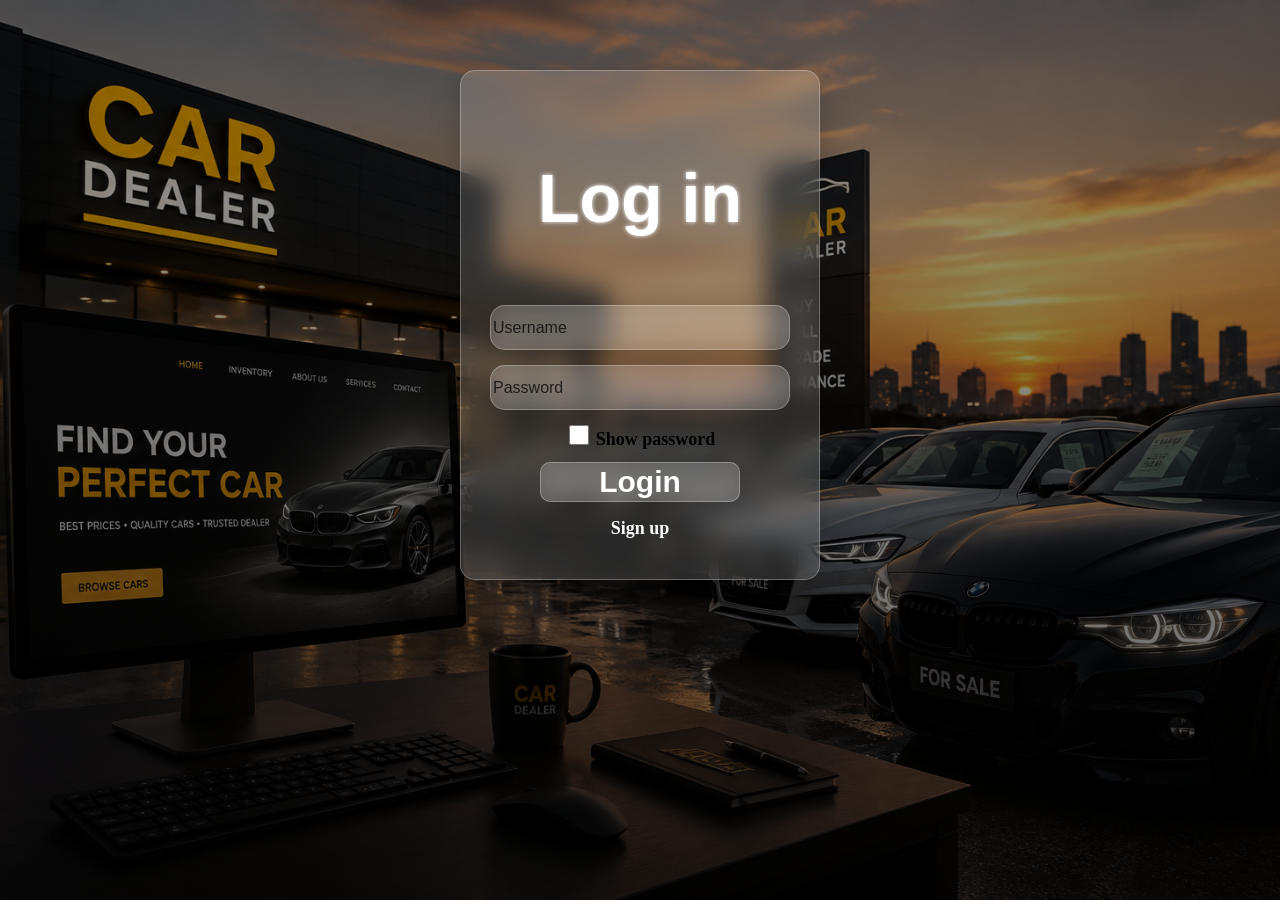
<file: index.html>
<!DOCTYPE html>
<html lang="en">
<head>
    <meta charset="UTF-8">
    <meta name="viewport" content="width=device-width, initial-scale=1.0">
    <title>Car price prediction</title>
    <link rel="stylesheet" href="style.css">
</head>
<body>
    <nav>
        <div>
        <a href="login/index.html" id="logoutLink" aria-label="Log out">        
            <img src="https://safe-apricot-hd2vh9htch.edgeone.app/Untitled%20design.png" width="30" height="30" alt="Log out">  
        </a> 
        <a href="settings/index.html" class="settings" aria-label="Settings">Settings</a>
        </div>    
    </nav>
    <div class="main">
        <div class="mainI">
            <form id="pridiction">
                
                <h1>Form</h1>
                <input type="text" id="manufacturer" class="textI" list="Manufacturer" placeholder="Manufacturer" >
                    <datalist id="Manufacturer">
                        <option>ACURA</option>
                        <option>ALFA ROMEO</option>
                        <option>AUDI</option>
                        <option>BMW</option>
                        <option>CHEVROLET</option>
                        <option>CHRYSLER</option>
                        <option>CITROEN</option>
                        <option>DAEWOO</option>
                        <option>DODGE</option>
                        <option>FIAT</option>
                        <option>FORD</option>
                        <option>GAZ</option>
                        <option>GMC</option>
                        <option>HONDA</option>
                        <option>HYUNDAI</option>
                        <option>INFINITI</option>
                        <option>ISUZU</option>
                        <option>JAGUAR</option>
                        <option>JEEP</option>
                        <option>KIA</option>
                        <option>LAND ROVER</option>
                        <option>LEXUS</option>
                        <option>LINCOLN</option>
                        <option>MAZDA</option>
                        <option>MERCEDES-BENZ</option>
                        <option>MINI</option>
                        <option>MITSUBISHI</option>
                        <option>NISSAN</option>
                        <option>OPEL</option>
                        <option>PORSCHE</option>
                        <option>RENAULT</option>
                        <option>SSANGYONG</option>
                        <option>SUBARU</option>
                        <option>SUZUKI</option>
                        <option>TOYOTA</option>
                        <option>VAZ</option>
                        <option>VOLKSWAGEN</option>
                    </datalist>

                <input type="number" id="year" class="year" name="year" min="1900" max="2026" step="1" placeholder="YYYY" />
                <input type="text" id="model" class="textI" placeholder="Model" >
                <input type="number" id="engineVolume" name="Engine volume" step="1" min="0.2" max="6.7" placeholder="Engine volume" >
                <input type="text" id="mileage" class="mileageI" placeholder="Mileage" >
                <input type="number" id="cylinders" step="1" max="16.0" min="1.0"  placeholder="Cylinders" >
                <input type="text" id="color" list="color" placeholder="Color" >
                    <datalist id="color">
                        <option>Beige</option>
                        <option>Black</option>
                        <option>Blue</option>
                        <option>Brown</option>
                        <option>Carnelian red</option>
                        <option>Golden</option>
                        <option>Green</option>
                        <option>Grey</option>
                        <option>Orange</option>
                        <option>Purple</option>
                        <option>Red</option>
                        <option>Silver</option>
                        <option>Sky blue</option>
                        <option>White</option>
                        <option>Yellow</option>
                    </datalist>
                    <input type="number" id="levy" placeholder="Levy">
                <input type="number" id="airbags" step="1" min="0" max="16" placeholder="Airbags" >
                <input type="text" id="fuelType" list="Fuel-type" placeholder="Fuel type">
                    <datalist id="Fuel-type">
                        <option>CNG</option>
                        <option>Diesel</option>
                        <option>Hybrid</option>
                        <option>LPG</option>
                        <option>Petrol</option>
                        <option>Plug-in Hybrid</option>
                    </datalist>
                <input type="text" id="category" list="Category" placeholder="Category" >
                    <datalist id="Category">
                        <option>Cabriolet</option>
                        <option>Coupe</option>
                        <option>Goods wagon</option>
                        <option>Hatchback</option>
                        <option>Jeep</option>
                        <option>Limousine</option>
                        <option>Microbus</option>
                        <option>Minivan</option>
                        <option>Pickup</option>
                        <option>Sedan</option>
                        <option>Universal</option>
                    </datalist>
                <input type="text" id="gearBoxType" list="Gear box" placeholder="Gear box type" >
                    <datalist id="Gear box">
                        <option>Automatic</option>
                        <option>Manual</option>
                        <option>Tiptronic</option>
                        <option>Variator</option>
                    </datalist>
                <select id="leatherInterior" name="Leather interior" class="select">
                    <option>Leather intrior</option>
                    <option>Yes</option>
                    <option>No</option>
                </select>
                <select id="driveWheels" name="Drive wheels" class="select">
                    <option>Drive wheels</option>
                    <option>4X4</option>
                    <option>Front</option>
                    <option>Rear</option>
                </select>
                <select id="doors" name="Doors" class="textI">
                    <option>Doors</option>
                    <option>02-Mar</option>
                    <option>04-Mar</option>
                </select>
                  
                

                <select id="wheel" name="Wheel" class="textI">
                    <option>Wheel</option>
                    <option>Left</option>
                    <option>Right</option>
                </select>
              <button class="fill">Fill</button>
                <input type="button" class="submit" value="predict">
            </form>
        </div>
        <div class="dashboard">
            

            <h2>History :</h2>
            <div class="history"></div>
            <div class="price-l">
                <label class="pl">Price :</label>
                <output class="price" form="#pridiction">00.0</output>
            </div>
            <div class="download">  
                <a href="" class="df">Download as PDF</a>
                <a class="df" href="">Download as Excel file</a>
            </div>
        </div>
    </div>
<script src="script.js"></script>
</body>
</html>
</file>
<file: style.css>
* {
  box-sizing: border-box;
  margin: 0;
  padding: 0;
}

html {
  font-size: 16px;
}

body {
  background: linear-gradient(rgba(0, 0, 0, 0.38), rgba(0, 0, 0, 0.58)), url('img/ChatGPT Image Aug 28, 2026, 04_51_46 PM.png') center / cover no-repeat fixed;
  background-attachment: fixed;
  min-height: 100vh;
  font-family: system-ui, -apple-system, sans-serif;
  text-align: center;
}

nav {
  background-color: black;
  width: 100%;
  height: 40px;
  position: sticky;
  top: 0;
  z-index: 100;
}

nav > div {
  width: 100%;
  height: 100%;
  display: flex;
  align-items: center;
  padding: 0 15px;
}

.settings {
  color: white;
  text-decoration: none;
  font-size: clamp(0.9rem, 2vw, 1.25rem);
  font-weight: bold;
  border-radius: 8px;
  transition: all 0.15s ease;
  margin-left: auto;
  margin-right: 5px;
}

.main {
  display: flex;
  flex-wrap: wrap;
  gap: 20px;
  padding: 20px;
  max-width: 1500px;
  margin: 0 auto;
  text-align: center;
}

.mainI, .dashboard {
  flex: 1 1 300px;
  min-width: 260px;
  max-width: 650px;
  height: fit-content;
  border-radius: 20px;
  text-align: center;
  padding: 15px;
  background: rgba(255, 255, 255, 0.15); 
  backdrop-filter: blur(12px);
  -webkit-backdrop-filter: blur(12px); 
  border: 1px solid rgba(255, 255, 255, 0.25); 
  box-shadow: 0 8px 32px 0 rgba(0, 0, 0, 0.2); 
}

h1 {
  margin: 20px auto;
  color: rgb(0, 0, 0);
  text-shadow: 0 0 4px rgb(255, 255, 255);
  font-size: clamp(1.5rem, 4vw, 2.5rem);
}

h2 {
  margin-bottom: 10px;
  margin-left: 15px;
  text-align: left;
  color: rgb(0, 0, 0);
  text-shadow: 0 0 3px rgb(255, 255, 255);
  font-size: clamp(1rem, 3vw, 1.75rem);
}

input, select {
  height: 40px;
  border-radius: 10px;
  border: none;
  margin-top: 12px;
  margin-left: 5px;
  padding: 0 10px;
  box-shadow: 0 0 8px rgb(225, 0, 255);
  background: white;
  color: black;
  font-size: 1rem;
  transition: all 0.15s ease;
}

input::placeholder {
  color: rgb(0, 0, 0);
  font-weight: bold;
}

select::placeholder {
  color: rgb(0, 0, 0);
  font-weight: bold;
}

input {
  width: min(270px, 100%);
  max-width: 100%;
}

select {
  width: min(275px, 100%);
  max-width: 100%;
  height: 45px;
}

input:hover, input:focus,
select:hover, select:focus {
  box-shadow: 0 0 8px rgb(255, 255, 255);
  background-color: rgb(0, 0, 0);
  color: rgb(255, 255, 255);
  outline: none;
}

input:active {
  box-shadow: 0 0 8px rgb(255, 255, 255);
  background-color: rgb(0, 0, 0);
  color: rgb(255, 255, 255);
}

.year {
  width: min(75px, 100%);
}

.textI {
  width: min(225px, 100%);
}

.fill {
  background-color: rgb(49, 49, 49);
  color: white;
  border: none;
  border-radius: 10px;
  width: 75px;
  height: 45px;
  box-shadow: 0 0 8px rgb(85, 85, 85);
  cursor: pointer;
  transition: all 0.15s ease;
}

.fill:hover {
  background-color: rgb(255, 255, 255);
  color: rgb(0, 0, 0);
}

.submit {
  background-color: black;
  color: white;
  font-size: clamp(1rem, 2vw, 1.5rem);
  border-radius: 25px;
  font-weight: bold;
  height: 48px;
  width: min(200px, 90%);
  margin: 50px auto;
  border: none;
  box-shadow: 0 0 8px rgb(252, 252, 252);
  cursor: pointer;
  transition: all 0.15s ease;
  display: block;
}

.submit:hover {
  background-color: rgb(255, 255, 255);
  color: rgb(0, 0, 0);
}

.history {
  display: flex;
  flex-wrap: wrap;
  gap: 12px;
  max-width: 100%;
  padding: 10px;
}

.history-card {
  flex: 0 0 min(170px, calc(50% - 6px));
  background-color: rgba(46, 46, 46, 0.363);
  border-radius: 25px;
  box-shadow: 0 0 8px rgb(255, 255, 255);
  padding: 10px;
  margin: 5px;
}

.hc {
  font-size: clamp(0.9rem, 1.5vw, 1.25rem);
  font-weight: bold;
  margin-bottom: 20px;
  text-align: left;
  text-shadow: 0 0 4px rgb(255, 255, 255);
  color: rgb(0, 0, 0);
}

.imgcard {
  width: 100%;
  max-width: 170px;
}

.btn-card {
  background-color: rgb(0, 0, 0);
  color: white;
  width: 70px;
  height: 35px;
  border: none;
  border-radius: 8px;
  margin: 10px 0;
  box-shadow: 0 0 8px rgb(255, 255, 255);
  cursor: pointer;
  transition: all 0.15s ease;
}

.btn-card:hover {
  background-color: rgb(255, 255, 255);
  color: rgb(0, 0, 0);
  
}

.price-l {
  text-align: left;
  margin: 15px;
  display: flex;
  flex-direction: column;
  align-items: flex-start;
  gap: 10px;
}

.pl {
  font-size: clamp(1rem, 2vw, 1.75rem);
  font-weight: bold;
  margin-left: 20px;
  margin-bottom: 0;
  text-shadow: 0 0 4px rgb(255, 255, 255);
}

.price {
  background-color: white;
  width: min(700px, 90%);
  height: 40px;
  font-size: 14px;
  color: #000;
  font-weight: bold;
  text-align: center;
  border-radius: 10px;
  margin: 0 0 0 20px;
  padding: 5px;
  display: inline-flex;
  align-items: center;
  justify-content: center;
}

.dn {
  background-color: rgb(0, 0, 0);
  color: white;
  width: 80px;
  height: 40px;
  border: none;
  border-radius: 8px;
  margin: 15px 10px;
  box-shadow: 0 0 8px rgb(255, 255, 255);
  cursor: pointer;
  transition: all 0.15s ease;
}

.df {
  font-size: 25px;
  background-color: black;
  text-decoration: none;
  color: blanchedalmond;
  border-radius: 8px;
  height: fit-content;
  box-shadow: 0 0 8px rgb(255, 255, 255);
  margin: 30px;
}

.df:hover {
  background-color: white;
  color: black;
  box-shadow: 0 0 8px rgb(0, 0, 0);
}

/* Mobile */
@media (max-width: 768px) {
  .main {
    flex-direction: column;
    padding: 12px;
    gap: 15px;
  }
  
  .mainI, .dashboard {
    flex: 1 1 100%;
    max-width: 100%;
  }
  
  input, select {
    width: 100%;
    max-width: 100%;
    margin-left: 0;
  }
  
  .year, .textI {
    width: 100%;
  }
  
  .history {
    padding: 5px;
  }
  
  .history-card {
    flex: 0 0 calc(50% - 6px);
  }
  
  .price {
    margin-left: 0;
  }
  
  .static {
    margin-left: 0;
  }

  .df {
    margin-top: 20px auto;
  }

}

/* Tablet */
@media (min-width: 769px) and (max-width: 1024px) {
  .mainI, .dashboard {
    flex: 1 1 calc(50% - 10px);
  }
}

/* Desktop */
@media (min-width: 1025px) {
  .mainI, .dashboard {
    flex: 1 1 300px;
  }
}

/* جودة عالية */
img, video, iframe {
  max-width: 100%;
  height: auto;
  display: block;
}

/* Glass effect */
nav,
.mainI, .dashboard, .history-card, .price, .static, .navI,
input, select, .fill, .submit, .btn-card, .dn, .df, .ye {
  background: rgba(255, 255, 255, 0.16);
  border: 1px solid rgba(255, 255, 255, 0.28);
  box-shadow: 0 8px 32px rgba(0, 0, 0, 0.2);
  backdrop-filter: blur(12px);
  -webkit-backdrop-filter: blur(12px);
}

input:hover, input:focus, input:active, select:hover, select:focus,
.fill:hover, .submit:hover, .btn-card:hover, .df:hover, .ye:hover {
  background: rgba(255, 255, 255, 0.35);
  color: #000;
  border-color: rgba(255, 255, 255, 0.5);
}
</file>
<file: login/style.css>
body {
    background-color: #171717;
    background-image: linear-gradient(rgba(0, 0, 0, 0.38), rgba(0, 0, 0, 0.58)), url("../img/ChatGPT Image Aug 28, 2026, 04_51_46 PM.png");
    background-position: center center;
    background-size: cover;
    background-repeat: no-repeat;
    background-attachment: fixed;
}

.main {
    display: flex;
    justify-content: space-around; 
    border-radius: 20px;
    margin-bottom: 200px;
}

.mainII{
   background-color: rgba(107, 107, 107, 0.329);
    height: auto;
    width: 360px;
    border-radius: 15px;
    text-align: center;
    margin-top: 70px;  
    box-shadow: 0 0 20px rgb(255, 255, 255);
}

form {
    margin-bottom: 20px;
}

.toast {
    visibility: hidden;
    min-width: 250px;
    background-color: #8a8a8a8c;
    color: #f10000;
    text-align: center;
    border-radius: 8px;
    padding: 16px;
    position: fixed;
    z-index: 1;
    left: 50%;
    bottom: 30px;
    transform: translateX(-50%);
    font-size: 16px;
    font-weight: 500;
    box-shadow: 0 0 20px rgb(0, 0, 0);
}

.toast.show {
    visibility: visible;
    animation: fadein 0.5s, fadeout 0.5s 2.5s;
}

@keyframes fadein {
    from {
        bottom: 0;
        opacity: 0;
    }
    to {
        bottom: 30px;
        opacity: 1;
    }
}

@keyframes fadeout {
    from {
        bottom: 30px;
        opacity: 1;
    }
    to {
        bottom: 0;
        opacity: 0;
    }
}

.loginp {
    color: rgb(255, 255, 255);
    font-size: 68px;
    font-weight: bold;
    font-family: sans-serif;
    text-shadow: 0 0 4px rgb(255, 255, 255);
}

input {
    background: rgba(255, 255, 255, 0.15); 
    backdrop-filter: blur(12px);
    -webkit-backdrop-filter: blur(12px); 
    border: 1px solid rgba(255, 255, 255, 0.25); 
    box-shadow: 0 8px 32px 0 rgba(0, 0, 0, 0.2); 
    border: 0ch;
    border-radius: 15px;
    height: 45px;
    color: rgb(0, 0, 0);
    width: 300px;
    font-size: 16px;
    box-shadow: 0 0 10px rgb(0, 0, 0);
}

input:hover {
    background: rgba(255, 255, 255, 0.15); 
    backdrop-filter: blur(12px);
    -webkit-backdrop-filter: blur(12px); 
  border: 1px solid rgba(255, 255, 255, 0.25); 
     box-shadow: 0 8px 32px 0 rgba(0, 0, 0, 0.2); 
    border: 0ch;
    border-radius: 15px;
    height: 45px;
    color: rgb(255, 255, 255);
    width: 300px;
    font-size: 16px;
    box-shadow: 0 0 10px rgb(255, 255, 255);

}

input:active {
    background: rgba(255, 255, 255, 0.15); 
    backdrop-filter: blur(12px);
  -webkit-backdrop-filter: blur(12px); 
  border: 1px solid rgba(255, 255, 255, 0.25); 
  box-shadow: 0 8px 32px 0 rgba(0, 0, 0, 0.2); 
    border: 0ch;
    border-radius: 15px;
    height: 45px;
    color: rgb(255, 255, 255);
    width: 300px;
    font-size: 16px;
    box-shadow: 0 0 10px rgb(255, 255, 255);
}

input:focus {
    background: rgba(255, 255, 255, 0.15); 
    backdrop-filter: blur(12px);
  -webkit-backdrop-filter: blur(12px); 
  border: 1px solid rgba(255, 255, 255, 0.25); 
  box-shadow: 0 8px 32px 0 rgba(0, 0, 0, 0.2); 
    border: 0ch;
    border-radius: 15px;
    height: 45px;
    color: rgb(255, 255, 255);
    width: 300px;
    font-size: 16px;
    box-shadow: 0 0 10px rgb(255, 255, 255);
}

input::placeholder:hover {
    color:#ffffff;
    font-weight: 500;
    
}

input::placeholder {
    color: rgb(0, 0, 0);
    font-weight: 500;  
}

.username {
    margin-top: px;
}

.password {
    margin-top: 15px; ;
}

.checkboxI {
    margin-left: px;
    margin-right: 100px;
}

.signup {
    color: rgb(255, 255, 255);
    text-decoration: none;
    font-weight: 700;
    font-size: 18px;
}

.signup:hover {
    color: rgb(0, 0, 0);
    text-decoration: none;
    font-weight: 700;
    font-size: 18px;
}

p {
    font-family: 'Gill Sans', 'Gill Sans MT', Calibri, 'Trebuchet MS', sans-serif;
    text-size-adjust: calc(1000);
}

input.checkbox {
    width:20px;
    height:20px;
    font-size: 18px;
    color: rgb(0, 0, 0);
    height: 20px;
    width: 20px;
    font-weight: bold;
    background-color:  rgb(36, 0, 0);
    border-radius: 15px;
    
}

input.checkbox:hover {
    width:20px;
    height:20px;
    font-size: 18px;
    color: rgb(0, 0, 0);
    height: 20px;
    width: 20px;
    font-weight: bold;
}

input.checkbox::marker  {
    width:20px;
    height:20px;
    font-size: 18px;
    color: rgb(0, 0, 0);
    height: 20px;
    width: 20px;
    font-weight: bold;
    background-color:  rgb(36, 0, 0);
}

label {
    color: rgb(0, 0, 0);
    font-size: 18px;
    font-weight: bold;
    margin-top: 10px;
}

.submit {
    height: 40px;
    width: 200px;
    border-radius: 10px;
    background-color: black;
    color: white;
    font-weight: bold;
    border: 0px;
    font-size: 30px;
    box-shadow: 0 0 10px rgb(255, 255, 255);  
}

.submit:hover {
    height: 40px;
    width: 200px;
    border-radius: 10px;
    background-color: white;
    color: black;
    font-size: 24px;
    font-weight: bold;
    font-size: 30px;
    box-shadow: 0 0 10px rgb(63, 63, 63);
}

.submit:focus {
    height: 40px;
    width: 200px;
    border-radius: 10px;
    background-color: rgb(255, 255, 255);
    color: black;
    font-size: 30px;
    font-weight: bold;
}

.loader {
  border: 7px solid #69696971;
  border-top: 7px solid #000000;
  border-radius: 50%;
  width: 30px;
  height: 30px;
  font-size: 30px;
  animation: spin 1.5s linear infinite;
  display: none;
}

@keyframes spin {
  0% { transform: rotate(0deg); }
  100% { transform: rotate(360deg); }
}   



/* Responsive Design - Mobile */
@media (max-width: 480px) {
    body {
        background: linear-gradient(rgba(0, 0, 0, 0.38), rgba(0, 0, 0, 0.58)), url('../img/ChatGPT Image Aug 28, 2026, 04_51_46 PM.png') center center/cover no-repeat fixed;
        min-height: 100vh;
        padding: 10px;
    }

    .logo {
        margin-top: 10px;
        width: 150px;
    }

    .main {
        display: flex;
        justify-content: center;
        border-radius: 20px;
        margin-bottom: 50px;
        flex-direction: column;
        align-items: center;
    }

    .mainII {
        background-color: rgba(107, 107, 107, 0.329);
        height: auto;
        width: 90%;
        max-width: 300px;
        border-radius: 15px;
        text-align: center;
        margin-top: 200px;  
        box-shadow: 0 0 20px rgb(255, 255, 255);
        padding: 20px;
    }

    .loginp {
        font-size: 40px;
        font-weight: bold;
        font-family: sans-serif;
    }

    input {
        background-color: rgba(255, 255, 255, 0.445);
        border: 0ch;
        border-radius: 15px;
        height: 45px;
        color: rgb(0, 0, 0);
        width: 100%;
        max-width: 250px;
        font-size: 16px;
        box-shadow: 0 0 10px rgb(0, 0, 0);
    }

    input:hover {
        background-color: rgba(95, 95, 95, 0.342);
        border: 0ch;
        border-radius: 15px;
        height: 45px;
        color: rgb(255, 255, 255);
        width: 100%;
        max-width: 250px;
        font-size: 16px;
        box-shadow: 0 0 10px rgb(255, 255, 255);
    }

    input:active {
        background-color: rgba(95, 95, 95, 0.342);
        border: 0ch;
        border-radius: 15px;
        height: 45px;
        color: rgb(255, 255, 255);
        width: 100%;
        max-width: 250px;
        font-size: 16px;
        box-shadow: 0 0 10px rgb(255, 255, 255);
    }

    input:focus {
        background-color: rgba(95, 95, 95, 0.342);
        border: 0ch;
        border-radius: 15px;
        height: 45px;
        color: rgb(255, 255, 255);
        width: 100%;
        max-width: 250px;
        font-size: 16px;
        box-shadow: 0 0 10px rgb(255, 255, 255);
    }

    .checkboxI {
        margin-left: 0px;
        margin-right: auto;
    }

    .signup {
        color: rgb(255, 255, 255);
        text-decoration: none;
        font-weight: 700;
        font-size: 14px;
    }

    .submit {
        height: 40px;
        width: 80%;
        max-width: 180px;
        border-radius: 25px;
        background-color: black;
        color: white;
        font-size: 18px;
        font-weight: bold;
    }

    .submit:hover {
        height: 40px;
        width: 80%;
        max-width: 180px;
        border-radius: 25px;
        background-color: white;
        color: black;
        font-size: 18px;
        font-weight: bold;
    }
}

/* Responsive Design - Tablet */
@media (min-width: 481px) and (max-width: 768px) {
    body {
        background: linear-gradient(rgba(0, 0, 0, 0.38), rgba(0, 0, 0, 0.58)), url('../img/ChatGPT Image Aug 28, 2026, 04_51_46 PM.png') center center/cover no-repeat fixed;
        min-height: 100vh;
        padding: 15px;
    }

    .logo {
        margin-top: 10px;
        width: 200px;
    }

    .main {
        display: flex;
        justify-content: center;
        border-radius: 20px;
        margin-bottom: 100px;
        flex-direction: column;
        align-items: center;
    }

    .mainII {
        background-color: rgba(107, 107, 107, 0.329);
        height: auto;
        width: 85%;
        max-width: 350px;
        border-radius: 15px;
        text-align: center;
        margin-top: auto;  
        box-shadow: 0 0 20px rgb(255, 255, 255);
        padding: 25px;
    }

    .loginp {
        font-size: 50px;
        font-weight: bold;
        font-family: sans-serif;
    }

    input {
        background-color: rgba(255, 255, 255, 0.445);
        border: 0ch;
        border-radius: 15px;
        height: 45px;
        color: rgb(0, 0, 0);
        width: 100%;
        max-width: 280px;
        font-size: 16px;
        box-shadow: 0 0 10px rgb(0, 0, 0);
    }

    input:hover {
        background-color: rgba(95, 95, 95, 0.342);
        border: 0ch;
        border-radius: 15px;
        height: 45px;
        color: rgb(255, 255, 255);
        width: 100%;
        max-width: 280px;
        font-size: 16px;
        box-shadow: 0 0 10px rgb(255, 255, 255);
    }

    input:active {
        background-color: rgba(95, 95, 95, 0.342);
        border: 0ch;
        border-radius: 15px;
        height: 45px;
        color: rgb(255, 255, 255);
        width: 100%;
        max-width: 280px;
        font-size: 16px;
        box-shadow: 0 0 10px rgb(255, 255, 255);
    }

    input:focus {
        background-color: rgba(95, 95, 95, 0.342);
        border: 0ch;
        border-radius: 15px;
        height: 45px;
        color: rgb(255, 255, 255);
        width: 100%;
        max-width: 280px;
        font-size: 16px;
        box-shadow: 0 0 10px rgb(255, 255, 255);
    }

    .submit {
        height: 40px;
        width: 90%;
        max-width: 200px;
        border-radius: 25px;
        background-color: black;
        color: white;
        font-size: 24px;
        font-weight: bold;
    }

    .submit:hover {
        height: 40px;
        width: 90%;
        max-width: 200px;
        border-radius: 25px;
        background-color: white;
        color: black;
        font-size: 24px;
        font-weight: bold;
    }
}

/* Responsive Design - Desktop (Large screens) */
@media (min-width: 769px) and (max-width: 1024px) {
    .logo {
        margin-top: 10px;
        width: 250px;
    }

    .main {
        display: flex;
        justify-content: space-around;
        border-radius: 20px;
        margin-bottom: 200px;
    }

    .mainII {
        background-color: rgba(107, 107, 107, 0.329);
        height: auto;
        width: 360px;
        border-radius: 15px;
        text-align: center;
        margin-top: auto;  
        box-shadow: 0 0 20px rgb(255, 255, 255);
    }

    input {
        background-color: rgba(255, 255, 255, 0.445);
        border: 0ch;
        border-radius: 15px;
        height: 45px;
        color: rgb(0, 0, 0);
        width: 300px;
        font-size: 16px;
        box-shadow: 0 0 10px rgb(0, 0, 0);
    }
}

/* Responsive Design - Extra Large Screens */
@media (min-width: 1025px) {
    body {
        background: linear-gradient(rgba(26,43,81), rgba(111,45, 141)), no-repeat center center/cover;
        min-height: 100vh;
    }
}

/* Ensure box-sizing is consistent */
* {
    box-sizing: border-box;
}

html, body {
    margin: 0;
    padding: 0;
    width: 100%;
    height: 100%;
}

/* Match the main page glass style */
body {
    background-color: #171717;
    background-image: linear-gradient(rgba(0, 0, 0, 0.38), rgba(0, 0, 0, 0.58)), url("../img/ChatGPT Image Aug 28, 2026, 04_51_46 PM.png");
    background-position: center center;
    background-size: cover;
    background-repeat: no-repeat;
    background-attachment: fixed;
    color: #000;
}

.mainII, .toast, input:not(.checkbox), .submit {
    background: rgba(255, 255, 255, .15);
    border: 1px solid rgba(255, 255, 255, .28);
    box-shadow: 0 8px 32px rgba(0, 0, 0, .2);
    backdrop-filter: blur(12px);
    -webkit-backdrop-filter: blur(12px);
}

.mainII {
    padding: 20px;
}

input:not(.checkbox):hover,
input:not(.checkbox):focus,
input:not(.checkbox):active,
.submit:hover,
.submit:focus {
    background: rgba(255, 255, 255, .35);
    color: #000;
    border-color: rgba(255, 255, 255, .5);
}

input:not(.checkbox)::placeholder {
    color: rgba(0, 0, 0, .75);
}

.checkboxI {
    margin: 12px auto;
}

input.checkbox {
    background: rgba(255, 255, 255, .35);
    box-shadow: none;
}
</file>
<file: settings/style.css>
* {
    box-sizing: border-box;
}

body {
    background: linear-gradient(rgba(0, 0, 0, 0.38), rgba(0, 0, 0, 0.58)), url('../img/ChatGPT Image Aug 28, 2026, 04_51_46 PM.png') center center/cover no-repeat fixed;
    display: flex;
    margin: 0;
    padding: 0;
    width: 100%;
    min-height: 100vh;
}

.main {
    display: flex;
    width: 100%;
    flex-wrap: wrap;
}

.selector {
    width: 210px;
    border-radius: 13px;
    text-align: center;
    margin-right: 30px;
    height: fit-content;
    background: rgba(255, 255, 255, 0.15); 
    backdrop-filter: blur(12px);
    -webkit-backdrop-filter: blur(12px); 
    border: 1px solid rgba(255, 255, 255, 0.25); 
    box-shadow: 0 8px 32px 0 rgba(0, 0, 0, 0.2); 
    position: sticky;
    top: 10px;
    left: 10px;
    z-index: 100;
}

.back {
    color: rgb(255, 255, 255);
    text-decoration: none;
    font-weight: 700;
    font-size: 18px;
    text-align: left;
    margin-right: 250px;
}

.header-p {
    color: white;
    font-size: 55px;
    font-weight: bold;
    margin: 15px;
    margin-right: 10px;
}

nav {
    text-align: center;
    position: fixed;
}

.nav-a {
    display: grid;
    font-size: 40px;
    text-decoration: none;
    color: #D9D9D9;
}

.nav-b {
    display: grid;
    font-size: 40px;
    text-decoration: none;
    color: #D9D9D9;
    margin-bottom: 15px;
}

.nav-a:hover {
    background: rgba(255, 255, 255, 0.15); 
    backdrop-filter: blur(12px);
    -webkit-backdrop-filter: blur(12px); 
    border: 1px solid rgba(255, 255, 255, 0.25); 
    box-shadow: 0 8px 32px 0 rgba(0, 0, 0, 0.2); 
    color: black;
}

.nav-a:active {
    background: rgba(255, 255, 255, 0.15); 
    backdrop-filter: blur(12px);
    -webkit-backdrop-filter: blur(12px); 
    border: 1px solid rgba(255, 255, 255, 0.25); 
    box-shadow: 0 8px 32px 0 rgba(0, 0, 0, 0.2); 
    color: rgb(255, 255, 255);
}

.nav-b:hover {
    background: rgba(255, 255, 255, 0.15); 
    backdrop-filter: blur(12px);
    -webkit-backdrop-filter: blur(12px); 
    border: 1px solid rgba(255, 255, 255, 0.25); 
    box-shadow: 0 8px 32px 0 rgba(0, 0, 0, 0.2); 
    color: black;
}

.nav-b:active {
    background: rgba(255, 255, 255, 0.15); 
    backdrop-filter: blur(12px);
    -webkit-backdrop-filter: blur(12px); 
    border: 1px solid rgba(255, 255, 255, 0.25); 
    box-shadow: 0 8px 32px 0 rgba(0, 0, 0, 0.2); 
    color: rgb(255, 255, 255);
}


.mainI {
    text-align: center;
    flex: 1;
    min-width: 0;
    margin-top: 400px;
}

.account-st {
    text-align: left;
    height: auto;
    min-height: 200px;
    margin-top: 100px;
}

label {
    font-size: 19px;
    color: white;
}

.input {
    height: 65px;
    width: 450px;
    max-width: 100%;
    border: 0cap;
    border-radius: 15px;
    background: rgba(255, 255, 255, 0.15); 
    backdrop-filter: blur(12px);
    -webkit-backdrop-filter: blur(12px); 
    border: 1px solid rgba(255, 255, 255, 0.25); 
    box-shadow: 0 8px 32px 0 rgba(0, 0, 0, 0.2); 
    font-size: 18px;
    text-decoration: dashed;
    margin: 10px;
    box-shadow: 0 0 15px rgb(0, 0, 0);
}

.input::placeholder {
    color: white;
}

.input:hover {
    height: 65px;
    width: 450px;
    max-width: 100%;
    border: 0cap;
    border-radius: 15px;
   background: rgba(255, 255, 255, 0.15); 
    backdrop-filter: blur(12px);
    -webkit-backdrop-filter: blur(12px); 
    border: 1px solid rgba(255, 255, 255, 0.25); 
    box-shadow: 0 8px 32px 0 rgba(0, 0, 0, 0.2); 
    font-size: 18px;
    text-decoration: dashed;
    margin: 10px;
    color: white;
}

.input:focus {
    height: 65px;
    width: 450px;
    max-width: 100%;
    border: 0cap;
    border-radius: 15px;
    background: rgba(255, 255, 255, 0.15); 
    backdrop-filter: blur(12px);
    -webkit-backdrop-filter: blur(12px); 
    border: 1px solid rgba(255, 255, 255, 0.25); 
    box-shadow: 0 8px 32px 0 rgba(0, 0, 0, 0.2); 
    font-size: 18px;
    text-decoration: dashed;
    color: white;
    margin: 10px;
    box-shadow: 0 0 15px rgb(255, 255, 255);
    outline: none;
}

input:focus::placeholder {
    color: transparent;
}

select {
    height: 60px;
    width: 450px;
    max-width: 100%;
    border: 0cap;
    border-radius: 15px;
    background: rgba(255, 255, 255, 0.15); 
    backdrop-filter: blur(12px);
    -webkit-backdrop-filter: blur(12px); 
    border: 1px solid rgba(255, 255, 255, 0.25); 
    box-shadow: 0 8px 32px 0 rgba(0, 0, 0, 0.2); 
    font-size: 20px;
    margin-left: 10px;
    cursor: pointer;
}

select:hover {
    height: 60px;
    width: 450px;
    max-width: 100%;
    border: 0cap;
    border-radius: 15px;
    background: rgba(255, 255, 255, 0.15); 
    backdrop-filter: blur(12px);
    -webkit-backdrop-filter: blur(12px); 
    border: 1px solid rgba(255, 255, 255, 0.25); 
    box-shadow: 0 8px 32px 0 rgba(0, 0, 0, 0.2);    
    font-size: 20px;
    margin-left: 10px;
    color: white;
    box-shadow: 0 0 15px rgb(255, 255, 255);
}

select:focus {
    height: 60px;
    width: 450px;
    max-width: 100%;
    border: 0cap;
    border-radius: 15px;
    background-color: rgb(0, 0, 0);
    font-size: 20px;
    margin-left: 10px;
    color: white;
    box-shadow: 0 0 15px rgb(255, 255, 255);
    outline: none;
}

.checkboxI {
    margin-left: 0px;
    margin-right: auto;
}

input.checkbox {
    width: 20px;
    height: 20px;
    font-size: 18px;
    color: rgb(0, 0, 0);
    font-weight: bold;
    background-color: rgb(223, 203, 203);
    border-radius: 15px;
    cursor: pointer;
}

input.checkbox:hover {
    width: 20px;
    height: 20px;
    font-size: 18px;
    color: rgb(0, 0, 0);
    font-weight: bold;
}

input.checkbox::marker {
    width: 20px;
    height: 20px;
    font-size: 18px;
    color: rgb(0, 0, 0);
    font-weight: bold;
    background-color: rgb(36, 0, 0);
}

.submit {
    background: rgba(255, 255, 255, 0.15); 
    backdrop-filter: blur(12px);
    -webkit-backdrop-filter: blur(12px); 
    border: 1px solid rgba(255, 255, 255, 0.25); 
    box-shadow: 0 8px 32px 0 rgba(0, 0, 0, 0.2); 
    color: white;
    font-size: 24px;
    border-radius: 15px;
    font-weight: bold;
    margin-top: 15px;
    width: 180px;
    height: 65px;
    border: 0px;
    margin-left: 160px;
    cursor: pointer;
    transition: all 0.2s ease;
}

.submit:hover {
    background: rgba(255, 255, 255, 0.15); 
    backdrop-filter: blur(12px);
    -webkit-backdrop-filter: blur(12px); 
    border: 1px solid rgba(255, 255, 255, 0.25); 
    box-shadow: 0 8px 32px 0 rgba(0, 0, 0, 0.2); 
    color: black;
    font-size: 24px;
    border-radius: 15px;
    font-weight: bold;
    margin-top: 15px;
    width: 180px;
    margin-left: 160px;
    box-shadow: 0 0 15px rgb(0, 0, 0);
}

.submit:active {
    background: rgba(255, 255, 255, 0.15); 
    backdrop-filter: blur(12px);
    -webkit-backdrop-filter: blur(12px); 
    border: 1px solid rgba(255, 255, 255, 0.25); 
    box-shadow: 0 8px 32px 0 rgba(0, 0, 0, 0.2);    
    color: black;
    font-size: 24px;
    border-radius: 50px;
    font-weight: bold;
    margin-top: 15px;
    width: 180px;
    margin-left: 160px;
    box-shadow: 0 0 15px rgb(255, 255, 255);
}

.submit:focus {
    background: rgba(255, 255, 255, 0.15); 
    backdrop-filter: blur(12px);
    -webkit-backdrop-filter: blur(12px); 
    border: 1px solid rgba(255, 255, 255, 0.25); 
    box-shadow: 0 8px 32px 0 rgba(0, 0, 0, 0.2);    
    color: black;
    font-size: 24px;
    border-radius: 15px;
    font-weight: bold;
    margin-top: 15px;
    width: 180px;
    margin-left: 160px;
    outline: none;
}

.Data {
    display: grid;
    height: auto;
    margin-top: 700px;
    margin-bottom: 350px;
    gap: 15px;
}

.download-d {
    background: rgba(255, 255, 255, 0.15); 
    backdrop-filter: blur(12px);
    -webkit-backdrop-filter: blur(12px); 
    border: 1px solid rgba(255, 255, 255, 0.25); 
    box-shadow: 0 8px 32px 0 rgba(0, 0, 0, 0.2);                    
    border-radius: 15px;
    width: fit-content;
    font-weight: 400;
    margin-bottom: 15px;
    margin-top: 50px;
    font-size: 35px;
    cursor: pointer;
    transition: all 0.2s ease;
}

.download-d:hover {
    background: rgba(255, 255, 255, 0.15); 
    backdrop-filter: blur(12px);
    -webkit-backdrop-filter: blur(12px); 
    border: 1px solid rgba(255, 255, 255, 0.25); 
    box-shadow: 0 8px 32px 0 rgba(0, 0, 0, 0.2); 
    color: white;
    border-radius: 15px;
    width: fit-content;
    font-weight: 400;
    margin-bottom: 15px;
    margin-top: 50px;
    font-size: 35px;
}

.download-d:active {
    background: rgba(255, 255, 255, 0.15); 
    backdrop-filter: blur(12px);
    -webkit-backdrop-filter: blur(12px); 
    border: 1px solid rgba(255, 255, 255, 0.25); 
    box-shadow: 0 8px 32px 0 rgba(0, 0, 0, 0.2); 
    color: white;
    border-radius: 15px;
    width: fit-content;
    font-weight: 400;
    margin-bottom: 15px;
    margin-top: 50px;
    font-size: 35px;
}

.download-d:focus {
    background: rgba(255, 255, 255, 0.15); 
    backdrop-filter: blur(12px);
    -webkit-backdrop-filter: blur(12px); 
    border: 1px solid rgba(255, 255, 255, 0.25); 
    box-shadow: 0 8px 32px 0 rgba(0, 0, 0, 0.2); 
    border-radius: 15px;
    width: fit-content;
    font-weight: 400;
    margin-bottom: 15px;
    margin-top: 50px;
    font-size: 35px;
    outline: none;
}

.delete-d {
   background: rgba(255, 255, 255, 0.15); 
    backdrop-filter: blur(12px);
    -webkit-backdrop-filter: blur(12px); 
    border: 1px solid rgba(255, 255, 255, 0.25); 
    box-shadow: 0 8px 32px 0 rgba(0, 0, 0, 0.2); 
    border-radius: 15px;
    width: fit-content;
    font-weight: 400;
    color: red;
    margin-bottom: 15px;
    font-size: 35px;
    cursor: pointer;
    transition: all 0.2s ease;
}

.delete-d:hover {
    background: rgba(255, 255, 255, 0.15); 
    backdrop-filter: blur(12px);
    -webkit-backdrop-filter: blur(12px); 
    border: 1px solid rgba(255, 255, 255, 0.25); 
    box-shadow: 0 8px 32px 0 rgba(0, 0, 0, 0.2); 
    color: rgb(255, 0, 0);
    border-radius: 15px;
    width: fit-content;
    font-weight: 400;
    margin-bottom: 15px;
    font-size: 35px;
}

.delete-d:active {
    background: rgba(255, 255, 255, 0.15); 
    backdrop-filter: blur(12px);
    -webkit-backdrop-filter: blur(12px); 
    border: 1px solid rgba(255, 255, 255, 0.25); 
    box-shadow: 0 8px 32px 0 rgba(0, 0, 0, 0.2); 
    color: white;
    border-radius: 15px;
    width: fit-content;
    font-weight: 400;
    margin-bottom: 15px;
    font-size: 35px;
}

.delete-d:focus {
    background: rgba(255, 255, 255, 0.15); 
    backdrop-filter: blur(12px);
    -webkit-backdrop-filter: blur(12px); 
    border: 1px solid rgba(255, 255, 255, 0.25); 
    box-shadow: 0 8px 32px 0 rgba(0, 0, 0, 0.2); 
    border-radius: 15px;
    width: fit-content;
    font-weight: 400;
    color: red;
    margin-bottom: 15px;
    font-size: 35px;
    outline: none;
}

.upload-d {
    background: rgba(255, 255, 255, 0.15); 
    backdrop-filter: blur(12px);
    -webkit-backdrop-filter: blur(12px); 
    border: 1px solid rgba(255, 255, 255, 0.25); 
    box-shadow: 0 8px 32px 0 rgba(0, 0, 0, 0.2); 
    border-radius: 15px;
    width: fit-content;
    font-weight: 400;
    font-size: 35px;
    cursor: pointer;
    transition: all 0.2s ease;
}

.upload-d:hover {
   background: rgba(255, 255, 255, 0.15); 
    backdrop-filter: blur(12px);
    -webkit-backdrop-filter: blur(12px); 
    border: 1px solid rgba(255, 255, 255, 0.25); 
    box-shadow: 0 8px 32px 0 rgba(0, 0, 0, 0.2); 
    color: white;
    border-radius: 15px;
    width: fit-content;
    font-weight: 400;
    font-size: 35px;
}

.upload-d:active {
    background: rgba(255, 255, 255, 0.15); 
    backdrop-filter: blur(12px);
    -webkit-backdrop-filter: blur(12px); 
    border: 1px solid rgba(255, 255, 255, 0.25); 
    box-shadow: 0 8px 32px 0 rgba(0, 0, 0, 0.2); 
    color: white;
    border-radius: 15px;
    width: fit-content;
    font-weight: 400;
    font-size: 35px;
}

.upload-d:focus {
    background: rgba(255, 255, 255, 0.15); 
    backdrop-filter: blur(12px);
    -webkit-backdrop-filter: blur(12px); 
    border: 1px solid rgba(255, 255, 255, 0.25); 
    box-shadow: 0 8px 32px 0 rgba(0, 0, 0, 0.2); 
    border-radius: 15px;
    width: fit-content;
    font-weight: 400;
    font-size: 35px;
    outline: none;
}

.Plans {
    display: flex;
    margin-top: 50px;
    margin-bottom: 50px;
    gap: 15px;
    justify-content: center;
    flex-wrap: wrap;
}

.plan {
   background: rgba(255, 255, 255, 0.15); 
    backdrop-filter: blur(12px);
    -webkit-backdrop-filter: blur(12px); 
    border: 1px solid rgba(255, 255, 255, 0.25); 
    box-shadow: 0 8px 32px 0 rgba(0, 0, 0, 0.2); 
    border-radius: 15px;
    width: 350px;
    max-width: 100%;
    font-weight: 400;
    font-size: 35px;
    margin-bottom: 15px;
    text-align: center;
    transition: transform 0.2s ease;
}

.plan:hover {
    transform: translateY(-5px);
}

h1 {
    font-size: 40px;
    font-weight: bold;
    text-shadow: 0 0 10px rgb(255, 255, 255);
    margin: 15px 0;
}

p {
    font-size: 40px;
    margin: 10px;
}

button {
    background: rgba(255, 255, 255, 0.15); 
    backdrop-filter: blur(12px);
    -webkit-backdrop-filter: blur(12px); 
    border: 1px solid rgba(255, 255, 255, 0.25); 
    box-shadow: 0 8px 32px 0 rgba(0, 0, 0, 0.2); 
    color: white;
    border: 0cap;
    border-radius: 15px;
    font-size: 25px;
    font-weight: bold;
    margin-top: 15px;
    padding: 10px 20px;
    cursor: pointer;
    box-shadow: 0 0 15px rgb(255, 255, 255);
    margin-bottom: 15px;
    transition: all 0.2s ease;
}

button:hover {
    background: rgba(255, 255, 255, 0.15); 
    backdrop-filter: blur(12px);
    -webkit-backdrop-filter: blur(12px); 
    border: 1px solid rgba(255, 255, 255, 0.25); 
    box-shadow: 0 8px 32px 0 rgba(0, 0, 0, 0.2); 
    color: black;
    border: 0cap;
    border-radius: 15px;
    font-size: 25px;
    font-weight: bold;
    margin-top: 15px;
    padding: 10px 20px;
    cursor: pointer;
    box-shadow: 0 0 15px rgb(0, 0, 0);
}

button:active {
    background: rgba(255, 255, 255, 0.15); 
    backdrop-filter: blur(12px);
    -webkit-backdrop-filter: blur(12px); 
    border: 1px solid rgba(255, 255, 255, 0.25); 
    box-shadow: 0 8px 32px 0 rgba(0, 0, 0, 0.2); 
    color: black;
    border: 0cap;
    border-radius: 15px;
    font-size: 25px;
    font-weight: bold;
    margin-top: 15px;
    padding: 10px 20px;
    cursor: pointer;
    box-shadow: 0 0 15px rgb(255, 255, 255);
}

button:focus {
    background: rgba(255, 255, 255, 0.15); 
    backdrop-filter: blur(12px);
    -webkit-backdrop-filter: blur(12px); 
    border: 1px solid rgba(255, 255, 255, 0.25); 
    box-shadow: 0 8px 32px 0 rgba(0, 0, 0, 0.2); 
    color: white;
    border: 0cap;
    border-radius: 15px;
    font-size: 25px;
    font-weight: bold;
    margin-top: 15px;
    padding: 10px 20px;
    cursor: pointer;
    box-shadow: 0 0 15px rgb(255, 255, 255);
    outline: none;
}

/* Responsive Design - All Devices */
@media screen and (max-width: 1200px) {
    .logo {
        margin-right: 100px;
    }
    
    .submit {
        margin-left: auto;
        margin-right: auto;
        display: block;
    }
    
    .selector {
        position: relative;
        top: 0;
        left: 0;
    }
}

@media screen and (max-width: 992px) {
    .header-p {
        font-size: 45px;
    }
    
    .nav-a, .nav-b {
        font-size: 32px;
    }
    
    .img-u {
        height: 200px;
        width: 200px;
        margin-bottom: 40px;
    }
    
    .Data {
        margin-top: 400px;
    }
    
    .back {
        margin-right: 100px;
    }
}

@media screen and (max-width: 768px) {
    body {
        flex-direction: column;
    }
    
    .main {
        flex-direction: column;
        align-items: center;
    }
    
    .selector {
        width: 100%;
        max-width: 100%;
        margin-right: 0;
        margin-bottom: 20px;
        position: relative;
        top: 0;
        left: 0;
        border-radius: 0;
    }
    
    nav {
        position: relative;
        display: flex;
        flex-wrap: wrap;
        justify-content: center;
        gap: 10px;
        background-color: rgba(0, 0, 0, 0.678);
        padding: 10px;
        border-radius: 20px;
    }
    
    .nav-a, .nav-b {
        display: inline-block;
        font-size: 24px;
        padding: 10px 15px;
        border-radius: 15px;
        margin: 0;
    }
    
    .header-p {
        font-size: 36px;
        text-align: center;
        margin: 10px auto;
    }
    
    .logo {
        margin-right: 0;
        text-align: center;
    }
    
    .mainI {
        width: 100%;
        padding: 0 15px;
    }
    
    .account-st {
        width: 100%;
        height: auto;
        text-align: center;
    }
    
    .img-u {
        height: 180px;
        width: 180px;
        margin: 0 auto 30px auto;
    }
    
    input, select {
        width: 100% !important;
        max-width: 100%;
        margin-left: 0 !important;
        margin-right: 0 !important;
    }
    
    .input, select {
        width: 100%;
    }
    
    .submit {
        width: 200px !important;
        margin: 20px auto 0 auto !important;
        display: block;
    }
    
    .Plans {
        flex-direction: column;
        align-items: center;
        gap: 20px;
    }
    
    .plan {
        width: 90%;
        max-width: 350px;
        font-size: 28px;
    }
    
    .plan h1 {
        font-size: 32px;
    }
    
    .plan p {
        font-size: 28px;
    }
    
    .Data {
        margin-top: 100px;
        margin-bottom: 100px;
        text-align: center;
        align-items: center;
    }
    
    .download-d, .delete-d, .upload-d {
        font-size: 28px;
        padding: 10px 20px;
        text-align: center;
    }
    
    .back {
        margin-right: 0;
        display: inline-block;
        margin-bottom: 15px;
    }
    
    .checkboxI {
        text-align: center;
    }
}

@media screen and (max-width: 576px) {
    * {
        margin: 0;
        padding: 0;
    }
    
    body {
        padding: 10px;
    }
    
    .header-p {
        font-size: 28px;
    }
    
    .nav-a, .nav-b {
        font-size: 18px;
        padding: 8px 12px;
    }
    
    input, select {
        height: 50px !important;
        font-size: 14px !important;
    }
    
    .input {
        font-size: 14px;
    }
    
    select {
        font-size: 14px;
    }
    
    .submit {
        font-size: 18px !important;
        width: 100% !important;
        height: 50px !important;
    }
    
    .img-u {
        height: 120px;
        width: 120px;
    }
    
    .plan {
        font-size: 20px;
    }
    
    .plan h1 {
        font-size: 24px;
    }
    
    .plan p {
        font-size: 20px;
    }
    
    .download-d, .delete-d, .upload-d {
        font-size: 20px;
        padding: 8px 16px;
    }
    
    label {
        font-size: 16px;
    }
    
    button {
        font-size: 18px !important;
        padding: 8px 16px !important;
    }
    
    .Data {
        margin-top: 50px;
        margin-bottom: 50px;
    }
    
    .back {
        font-size: 14px;
    }
}

@media screen and (max-width: 380px) {
    .header-p {
        font-size: 24px;
    }
    
    .nav-a, .nav-b {
        font-size: 14px;
        padding: 6px 10px;
    }
    
    .img-u {
        height: 100px;
        width: 100px;
    }
    
    .plan {
        font-size: 18px;
    }
    
    .plan h1 {
        font-size: 20px;
    }
    
    .download-d, .delete-d, .upload-d {
        font-size: 18px;
    }
    
    .submit {
        font-size: 16px !important;
    }
}

/* Fix for sticky selector on very small screens */
@media screen and (max-width: 768px) {
    .selector {
        position: relative;
        top: 0;
    }
}

/* Ensure inputs don't overflow on small devices */
@media screen and (max-width: 500px) {
    input, select {
        width: 100%;
        box-sizing: border-box;
    }
    
    .checkboxI {
        display: flex;
        justify-content: center;
        align-items: center;
        gap: 10px;
    }
}

/* Fix for plan buttons responsiveness */
@media screen and (max-width: 768px) {
    .plan button {
        width: 80%;
        font-size: 20px;
    }
}

/* Improve touch targets for mobile */
@media (hover: none) and (pointer: coarse) {
    button, .submit, .download-d, .delete-d, .upload-d, .nav-a, .nav-b, select, input {
        min-height: 44px;
    }
    
    .nav-a, .nav-b {
        padding: 12px;
    }
}
</file>
